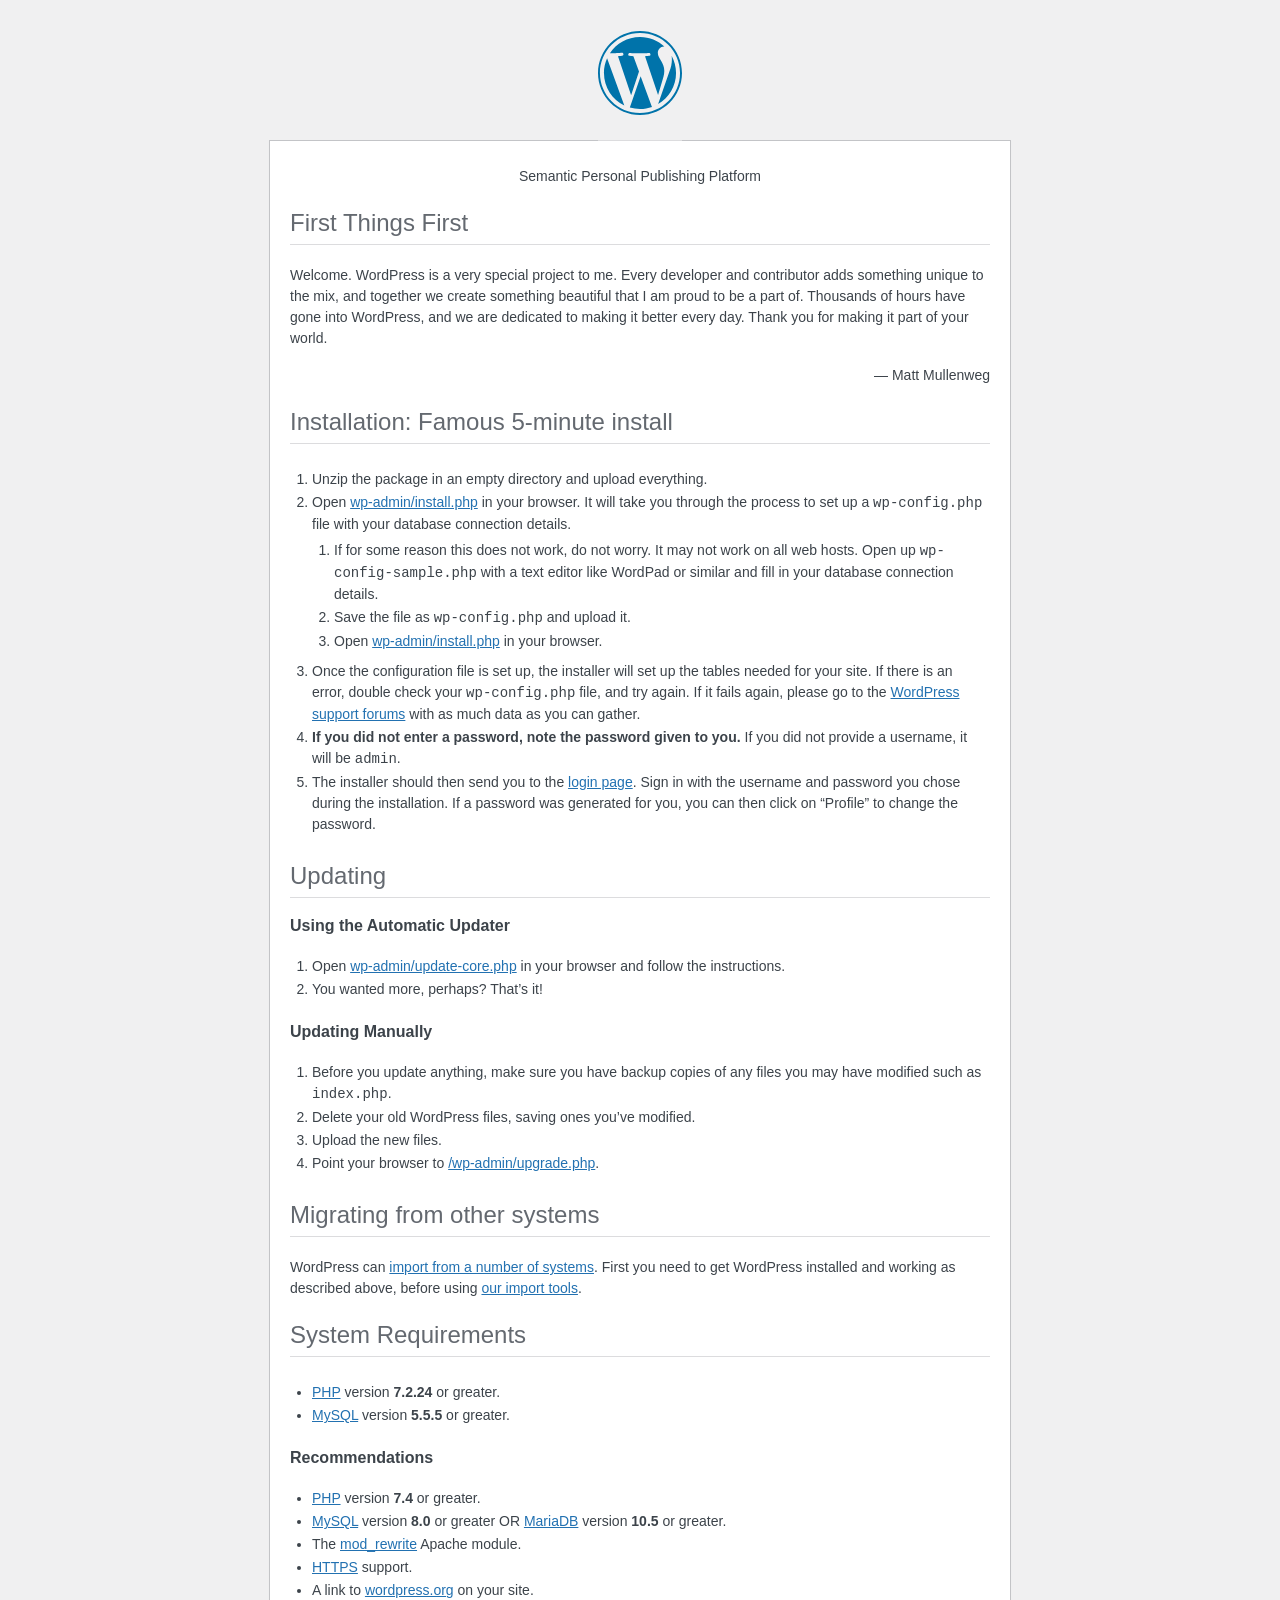
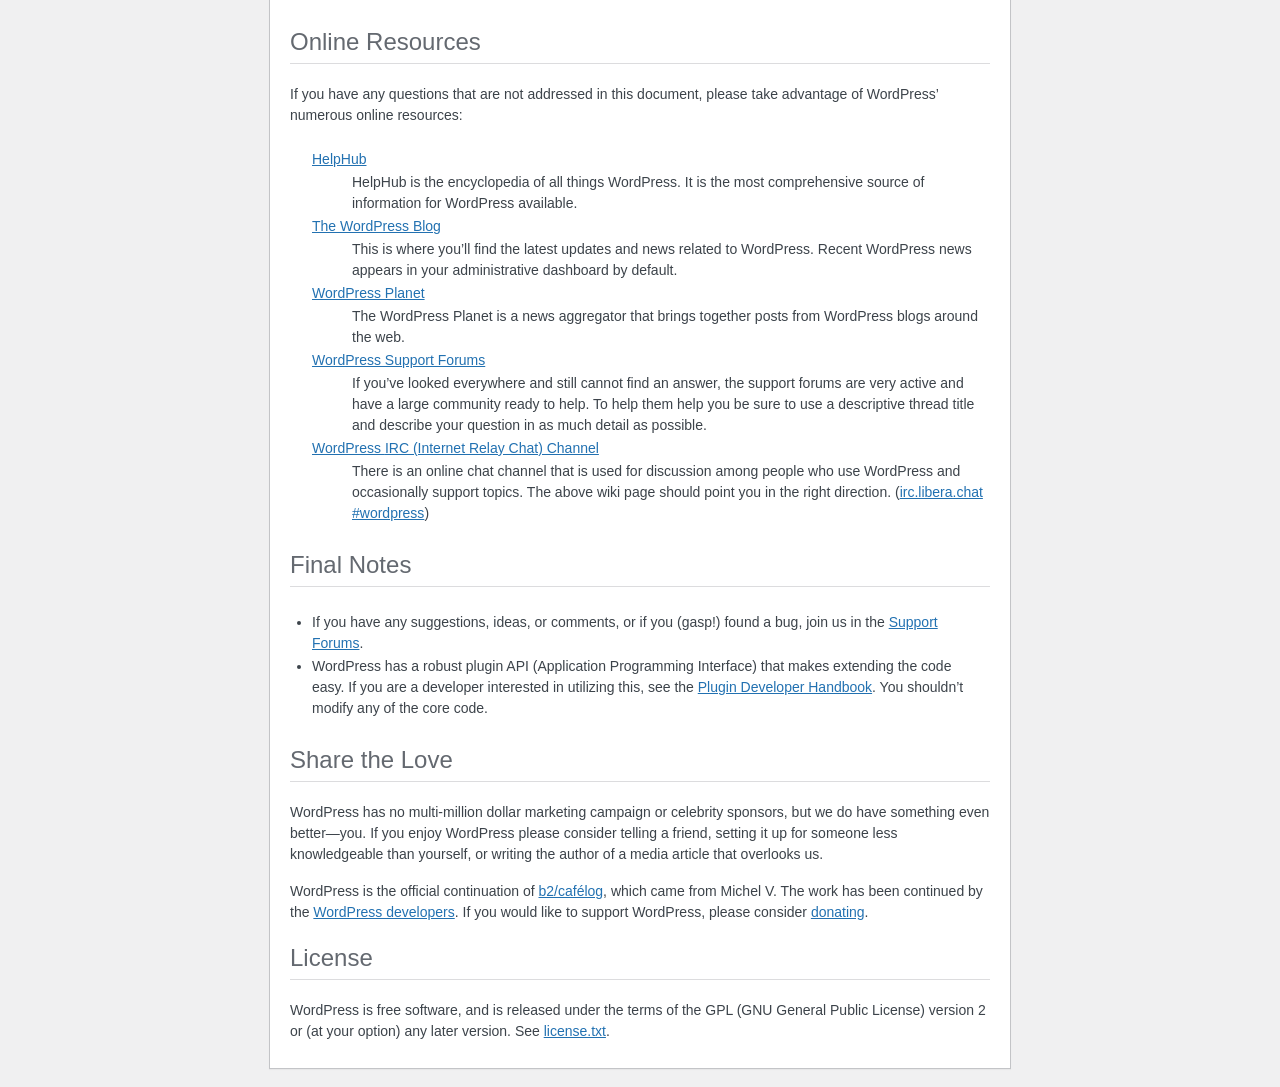
<file: apps/readme.html>
<!DOCTYPE html>
<html lang="en">
<head>
	<meta name="viewport" content="width=device-width" />
	<meta http-equiv="Content-Type" content="text/html; charset=utf-8" />
	<title>WordPress &#8250; ReadMe</title>
	<link rel="stylesheet" href="wp-admin/css/install.css?ver=20100228" type="text/css" />
</head>
<body>
<h1 id="logo">
	<a href="https://wordpress.org/"><img alt="WordPress" src="wp-admin/images/wordpress-logo.png" /></a>
</h1>
<p style="text-align: center">Semantic Personal Publishing Platform</p>

<h2>First Things First</h2>
<p>Welcome. WordPress is a very special project to me. Every developer and contributor adds something unique to the mix, and together we create something beautiful that I am proud to be a part of. Thousands of hours have gone into WordPress, and we are dedicated to making it better every day. Thank you for making it part of your world.</p>
<p style="text-align: right">&#8212; Matt Mullenweg</p>

<h2>Installation: Famous 5-minute install</h2>
<ol>
	<li>Unzip the package in an empty directory and upload everything.</li>
	<li>Open <span class="file"><a href="wp-admin/install.php">wp-admin/install.php</a></span> in your browser. It will take you through the process to set up a <code>wp-config.php</code> file with your database connection details.
		<ol>
			<li>If for some reason this does not work, do not worry. It may not work on all web hosts. Open up <code>wp-config-sample.php</code> with a text editor like WordPad or similar and fill in your database connection details.</li>
			<li>Save the file as <code>wp-config.php</code> and upload it.</li>
			<li>Open <span class="file"><a href="wp-admin/install.php">wp-admin/install.php</a></span> in your browser.</li>
		</ol>
	</li>
	<li>Once the configuration file is set up, the installer will set up the tables needed for your site. If there is an error, double check your <code>wp-config.php</code> file, and try again. If it fails again, please go to the <a href="https://wordpress.org/support/forums/">WordPress support forums</a> with as much data as you can gather.</li>
	<li><strong>If you did not enter a password, note the password given to you.</strong> If you did not provide a username, it will be <code>admin</code>.</li>
	<li>The installer should then send you to the <a href="wp-login.php">login page</a>. Sign in with the username and password you chose during the installation. If a password was generated for you, you can then click on &#8220;Profile&#8221; to change the password.</li>
</ol>

<h2>Updating</h2>
<h3>Using the Automatic Updater</h3>
<ol>
	<li>Open <span class="file"><a href="wp-admin/update-core.php">wp-admin/update-core.php</a></span> in your browser and follow the instructions.</li>
	<li>You wanted more, perhaps? That&#8217;s it!</li>
</ol>

<h3>Updating Manually</h3>
<ol>
	<li>Before you update anything, make sure you have backup copies of any files you may have modified such as <code>index.php</code>.</li>
	<li>Delete your old WordPress files, saving ones you&#8217;ve modified.</li>
	<li>Upload the new files.</li>
	<li>Point your browser to <span class="file"><a href="wp-admin/upgrade.php">/wp-admin/upgrade.php</a>.</span></li>
</ol>

<h2>Migrating from other systems</h2>
<p>WordPress can <a href="https://developer.wordpress.org/advanced-administration/wordpress/import/">import from a number of systems</a>. First you need to get WordPress installed and working as described above, before using <a href="wp-admin/import.php">our import tools</a>.</p>

<h2>System Requirements</h2>
<ul>
	<li><a href="https://www.php.net/">PHP</a> version <strong>7.2.24</strong> or greater.</li>
	<li><a href="https://www.mysql.com/">MySQL</a> version <strong>5.5.5</strong> or greater.</li>
</ul>

<h3>Recommendations</h3>
<ul>
	<li><a href="https://www.php.net/">PHP</a> version <strong>7.4</strong> or greater.</li>
	<li><a href="https://www.mysql.com/">MySQL</a> version <strong>8.0</strong> or greater OR <a href="https://mariadb.org/">MariaDB</a> version <strong>10.5</strong> or greater.</li>
	<li>The <a href="https://httpd.apache.org/docs/2.2/mod/mod_rewrite.html">mod_rewrite</a> Apache module.</li>
	<li><a href="https://wordpress.org/news/2016/12/moving-toward-ssl/">HTTPS</a> support.</li>
	<li>A link to <a href="https://wordpress.org/">wordpress.org</a> on your site.</li>
</ul>

<h2>Online Resources</h2>
<p>If you have any questions that are not addressed in this document, please take advantage of WordPress&#8217; numerous online resources:</p>
<dl>
	<dt><a href="https://wordpress.org/documentation/">HelpHub</a></dt>
		<dd>HelpHub is the encyclopedia of all things WordPress. It is the most comprehensive source of information for WordPress available.</dd>
	<dt><a href="https://wordpress.org/news/">The WordPress Blog</a></dt>
		<dd>This is where you&#8217;ll find the latest updates and news related to WordPress. Recent WordPress news appears in your administrative dashboard by default.</dd>
	<dt><a href="https://planet.wordpress.org/">WordPress Planet</a></dt>
		<dd>The WordPress Planet is a news aggregator that brings together posts from WordPress blogs around the web.</dd>
	<dt><a href="https://wordpress.org/support/forums/">WordPress Support Forums</a></dt>
		<dd>If you&#8217;ve looked everywhere and still cannot find an answer, the support forums are very active and have a large community ready to help. To help them help you be sure to use a descriptive thread title and describe your question in as much detail as possible.</dd>
	<dt><a href="https://make.wordpress.org/support/handbook/appendix/other-support-locations/introduction-to-irc/">WordPress <abbr>IRC</abbr> (Internet Relay Chat) Channel</a></dt>
		<dd>There is an online chat channel that is used for discussion among people who use WordPress and occasionally support topics. The above wiki page should point you in the right direction. (<a href="https://web.libera.chat/#wordpress">irc.libera.chat #wordpress</a>)</dd>
</dl>

<h2>Final Notes</h2>
<ul>
	<li>If you have any suggestions, ideas, or comments, or if you (gasp!) found a bug, join us in the <a href="https://wordpress.org/support/forums/">Support Forums</a>.</li>
	<li>WordPress has a robust plugin <abbr>API</abbr> (Application Programming Interface) that makes extending the code easy. If you are a developer interested in utilizing this, see the <a href="https://developer.wordpress.org/plugins/">Plugin Developer Handbook</a>. You shouldn&#8217;t modify any of the core code.</li>
</ul>

<h2>Share the Love</h2>
<p>WordPress has no multi-million dollar marketing campaign or celebrity sponsors, but we do have something even better&#8212;you. If you enjoy WordPress please consider telling a friend, setting it up for someone less knowledgeable than yourself, or writing the author of a media article that overlooks us.</p>

<p>WordPress is the official continuation of <a href="https://cafelog.com/">b2/caf&#233;log</a>, which came from Michel V. The work has been continued by the <a href="https://wordpress.org/about/">WordPress developers</a>. If you would like to support WordPress, please consider <a href="https://wordpress.org/donate/">donating</a>.</p>

<h2>License</h2>
<p>WordPress is free software, and is released under the terms of the <abbr>GPL</abbr> (GNU General Public License) version 2 or (at your option) any later version. See <a href="license.txt">license.txt</a>.</p>

</body>
</html>
</file>
<file: apps/wp-admin/css/install.css>
html {
	background: #f0f0f1;
	margin: 0 20px;
}

body {
	background: #fff;
	border: 1px solid #c3c4c7;
	color: #3c434a;
	font-family: -apple-system, BlinkMacSystemFont, "Segoe UI", Roboto, Oxygen-Sans, Ubuntu, Cantarell, "Helvetica Neue", sans-serif;
	margin: 140px auto 25px;
	padding: 20px 20px 10px;
	max-width: 700px;
	-webkit-font-smoothing: subpixel-antialiased;
	box-shadow: 0 1px 1px rgba(0, 0, 0, 0.04);
}

a {
	color: #2271b1;
}

a:hover,
a:active {
	color: #135e96;
}

a:focus {
	color: #043959;
	box-shadow: 0 0 0 2px #2271b1;
	/* Only visible in Windows High Contrast mode */
	outline: 2px solid transparent;
}

h1, h2 {
	border-bottom: 1px solid #dcdcde;
	clear: both;
	color: #646970;
	font-size: 24px;
	padding: 0 0 7px;
	font-weight: 400;
}

h3 {
	font-size: 16px;
}

p, li, dd, dt {
	padding-bottom: 2px;
	font-size: 14px;
	line-height: 1.5;
}

code, .code {
	font-family: Consolas, Monaco, monospace;
}

ul, ol, dl {
	padding: 5px 5px 5px 22px;
}

a img {
	border: 0
}
abbr {
	border: 0;
	font-variant: normal;
}

fieldset {
	border: 0;
	padding: 0;
	margin: 0;
}

#logo {
	margin: -130px auto 25px;
	padding: 0 0 25px;
	width: 84px;
	height: 84px;
	overflow: hidden;
	background-image: url(../images/w-logo-blue.png?ver=20131202);
	background-image: none, url(../images/wordpress-logo.svg?ver=20131107);
	background-size: 84px;
	background-position: center top;
	background-repeat: no-repeat;
	color: #3c434a; /* same as login.css */
	font-size: 20px;
	font-weight: 400;
	line-height: 1.3em;
	text-decoration: none;
	text-align: center;
	text-indent: -9999px;
	outline: none;
}

.step {
	margin: 20px 0 15px;
}
.step, th {
	text-align: left;
	padding: 0;
}
.language-chooser.wp-core-ui .step .button.button-large {
	font-size: 14px;
}
textarea {
	border: 1px solid #dcdcde;
	font-family: -apple-system, BlinkMacSystemFont, "Segoe UI", Roboto, Oxygen-Sans, Ubuntu, Cantarell, "Helvetica Neue", sans-serif;
	width: 100%;
	box-sizing: border-box;
}

.form-table {
	border-collapse: collapse;
	margin-top: 1em;
	width: 100%;
}

.form-table td {
	margin-bottom: 9px;
	padding: 10px 20px 10px 0;
	font-size: 14px;
	vertical-align: top
}

.form-table th {
	font-size: 14px;
	text-align: left;
	padding: 10px 20px 10px 0;
	width: 115px;
	vertical-align: top;
}

.form-table code {
	line-height: 1.28571428;
	font-size: 14px;
}

.form-table p {
	margin: 4px 0 0;
	font-size: 11px;
}

.form-table .setup-description {
	margin: 4px 0 0;
	line-height: 1.6;
}

.form-table input {
	line-height: 1.33333333;
	font-size: 15px;
	padding: 3px 5px;
}

.wp-pwd {
	margin-top: 0;
}

.form-table .wp-pwd {
	display: flex;
	column-gap: 4px;
}

.form-table .password-input-wrapper {
	width: 100%;
}

input,
submit {
	font-family: -apple-system, BlinkMacSystemFont, "Segoe UI", Roboto, Oxygen-Sans, Ubuntu, Cantarell, "Helvetica Neue", sans-serif;
}

.form-table input[type=text],
.form-table input[type=email],
.form-table input[type=url],
.form-table input[type=password],
#pass-strength-result {
	width: 100%;
}

.form-table th p {
	font-weight: 400;
}

.form-table.install-success th,
.form-table.install-success td {
	vertical-align: middle;
	padding: 16px 20px 16px 0;
}

.form-table.install-success td p {
	margin: 0;
	font-size: 14px;
}

.form-table.install-success td code {
	margin: 0;
	font-size: 18px;
}

#error-page {
	margin-top: 50px;
}

#error-page p {
	font-size: 14px;
	line-height: 1.28571428;
	margin: 25px 0 20px;
}

#error-page code, .code {
	font-family: Consolas, Monaco, monospace;
}

.message {
	border-left: 4px solid #d63638;
	padding: .7em .6em;
	background-color: #fcf0f1;
}

/* rtl:ignore */
#dbname,
#uname,
#pwd,
#dbhost,
#prefix,
#user_login,
#admin_email,
#pass1,
#pass2 {
	direction: ltr;
}


/* localization */
body.rtl,
.rtl textarea,
.rtl input,
.rtl submit {
	font-family: Tahoma, sans-serif;
}

:lang(he-il) body.rtl,
:lang(he-il) .rtl textarea,
:lang(he-il) .rtl input,
:lang(he-il) .rtl submit {
	font-family: Arial, sans-serif;
}

@media only screen and (max-width: 799px) {
	body {
		margin-top: 115px;
	}
	#logo a {
		margin: -125px auto 30px;
	}
}

@media screen and (max-width: 782px) {

	.form-table {
		margin-top: 0;
	}

	.form-table th,
	.form-table td {
		display: block;
		width: auto;
		vertical-align: middle;
	}

	.form-table th {
		padding: 20px 0 0;
	}

	.form-table td {
		padding: 5px 0;
		border: 0;
		margin: 0;
	}

	textarea,
	input {
		font-size: 16px;
	}

	.form-table td input[type="text"],
	.form-table td input[type="email"],
	.form-table td input[type="url"],
	.form-table td input[type="password"],
	.form-table td select,
	.form-table td textarea,
	.form-table span.description {
		width: 100%;
		font-size: 16px;
		line-height: 1.5;
		padding: 7px 10px;
		display: block;
		max-width: none;
		box-sizing: border-box;
	}

	#pwd {
		padding-right: 2.5rem;
	}

	.wp-pwd #pass1 {
		padding-right: 50px;
	}

	.wp-pwd .button.wp-hide-pw {
		right: 0;
	}

	#pass-strength-result {
		width: 100%;
	}
}

body.language-chooser {
	max-width: 300px;
}

.language-chooser select {
	padding: 8px;
	width: 100%;
	display: block;
	border: 1px solid #dcdcde;
	background: #fff;
	color: #2c3338;
	font-size: 16px;
	font-family: Arial, sans-serif;
	font-weight: 400;
}

.language-chooser select:focus {
	color: #2c3338;
}

.language-chooser select option:hover,
.language-chooser select option:focus {
	color: #0a4b78;
}

.language-chooser .step {
	text-align: right;
}

.screen-reader-input,
.screen-reader-text {
	border: 0;
	clip: rect(1px, 1px, 1px, 1px);
	clip-path: inset(50%);
	height: 1px;
	margin: -1px;
	overflow: hidden;
	padding: 0;
	position: absolute;
	width: 1px;
	word-wrap: normal !important;
}

.spinner {
	background: url(../images/spinner.gif) no-repeat;
	background-size: 20px 20px;
	visibility: hidden;
	opacity: 0.7;
	filter: alpha(opacity=70);
	width: 20px;
	height: 20px;
	margin: 2px 5px 0;
}

.step .spinner {
	display: inline-block;
	vertical-align: middle;
	margin-right: 15px;
}

.button.hide-if-no-js,
.hide-if-no-js {
	display: none;
}

/**
 * HiDPI Displays
 */
@media print,
  (min-resolution: 120dpi) {

	.spinner {
		background-image: url(../images/spinner-2x.gif);
	}

}
</file>
